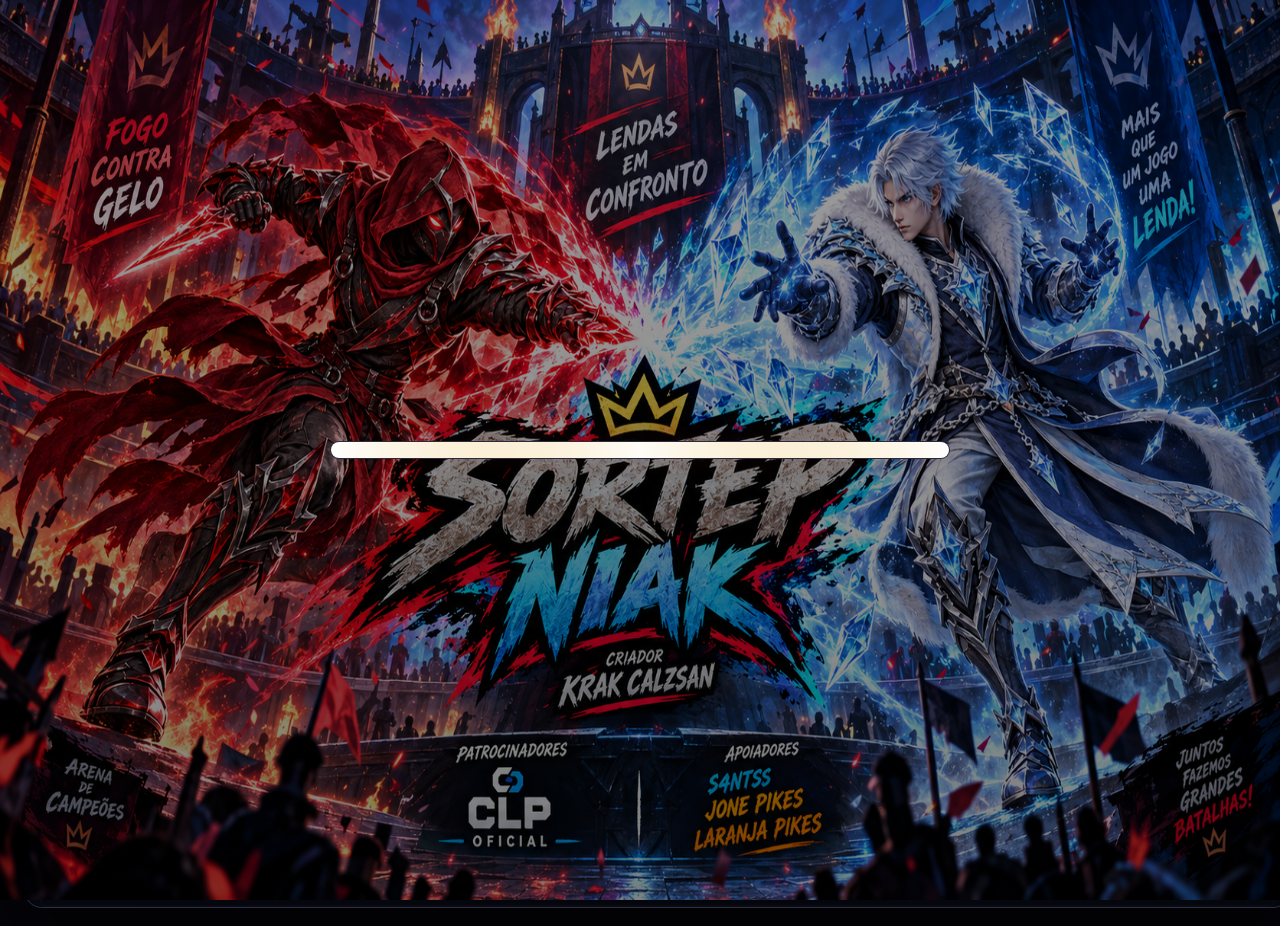
<file: __test_start_v84.html>
<!doctype html><meta charset="utf-8"><script>
localStorage.clear();
localStorage.setItem('lutador-state', JSON.stringify({coins:250,psy:0,vandais:0,roster:['rojo','thuvaa'],storyShopAvailable:[],ztaaaUnlocked:false,froghUnlocked:false,kloppUnlocked:false,storyProgress:0,storyComplete:false,playerName:'KRAK',tutorialSeen:true,saveVersion:2}));
localStorage.setItem('lutador-state-backup',localStorage.getItem('lutador-state'));
localStorage.setItem('lutador-save-v2',localStorage.getItem('lutador-state'));
location.replace('/index.html');
</script>
</file>
